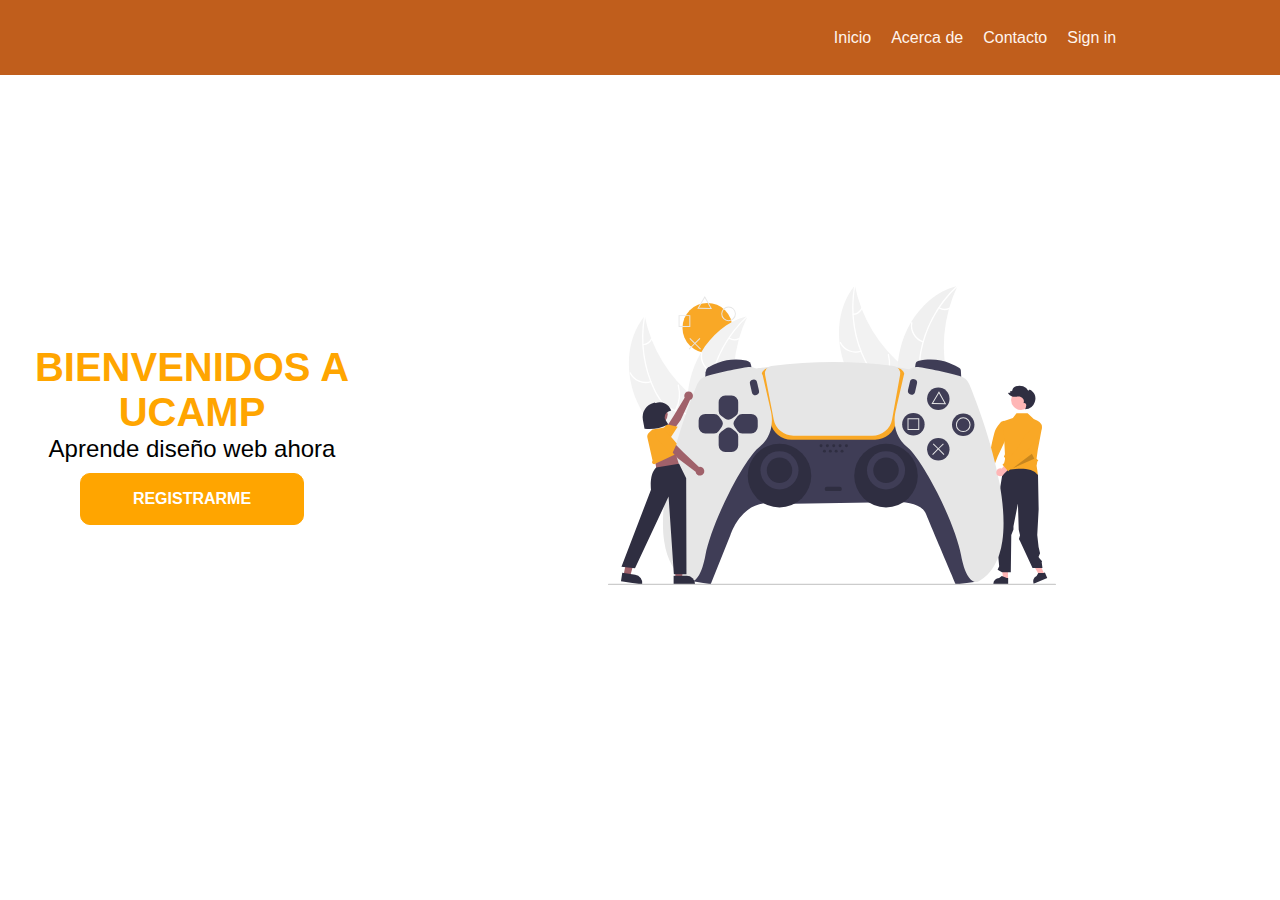
<file: index.html>
<!DOCTYPE html>
<html lang="en">
<head>
    <meta charset="UTF-8">
    <meta http-equiv="X-UA-Compatible" content="IE=edge">
    <meta name="viewport" content="width=device-width, initial-scale=1.0">
    <title> Reto 3</title>
    <link rel="stylesheet" href="./style.css">
</head>
<body>
    
    <header>
        <div class="left-header"> <div class="logo"></div> </div>
        <div class="rigth-header">
            <ul>
                <li> <a href=""> Inicio</a></li>
                <li> <a href=""> Acerca de</a></li>
                <li> <a href=""> Contacto</a></li>
                <li> <a href=""> Sign in</a></li>
            </ul>
        </div>
    </header>
    <main>
       
        <section class="text-section">
            <div class="title-text-section">
                <h1>BIENVENIDOS A UCAMP</h1>
                <p>Aprende diseño web ahora</p>
                <div class="boton-primario">REGISTRARME</div>
                </div>
            
        </section>

        <section class="img-section">
            <img src="./img/undraw_Gaming_re_cma2.svg" alt="esta es una imagen">
            </section>
    </main>





</body>
</html>
</file>
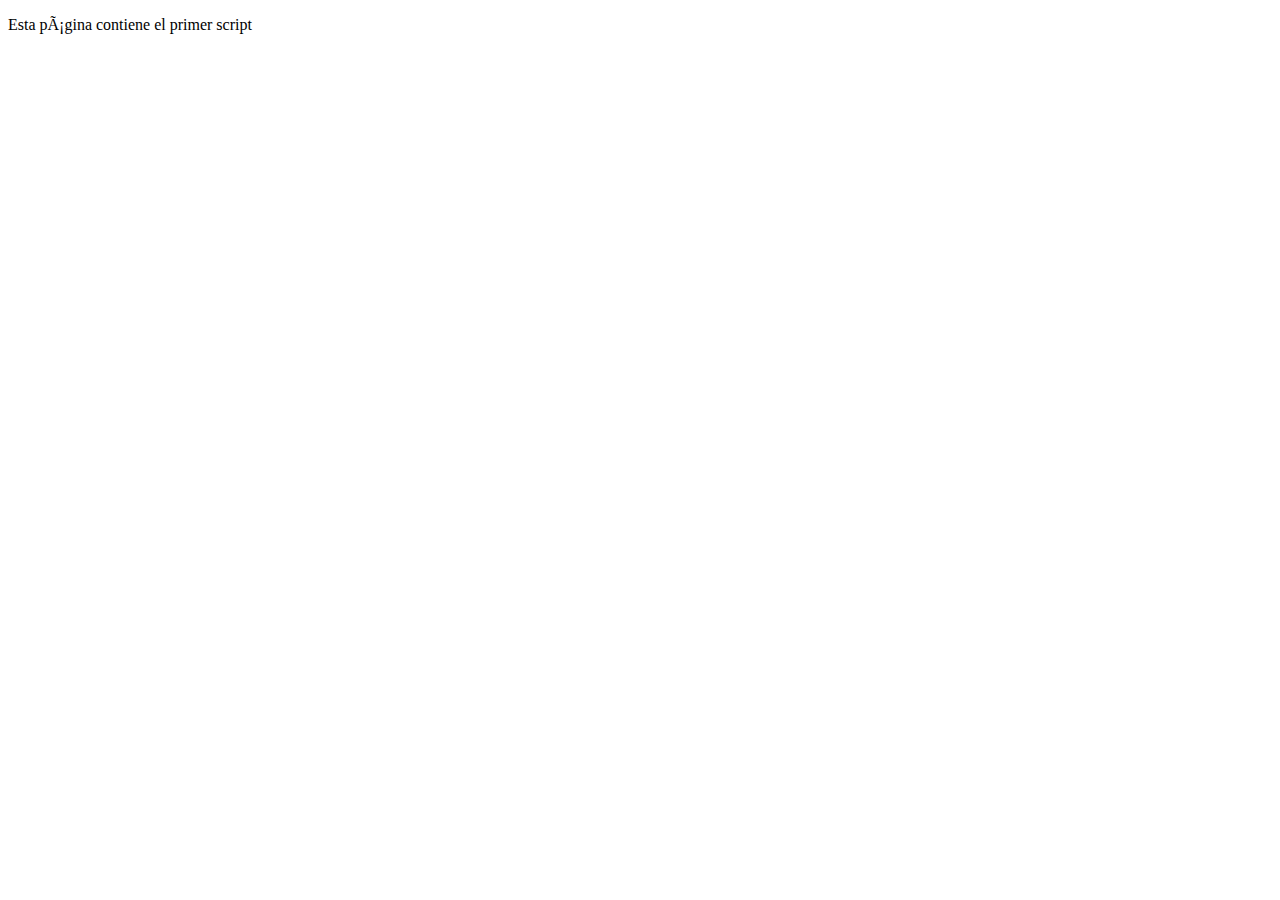
<file: Ejercicios Javascript 1/Reto1.html>
<!DOCTYPE html PUBLIC "-//W3C//DTD XHTML 1.0 Transitional//EN" "
http://www.w3.org/TR/xhtml1/DTD/xhtml1-transitional.dtd">
<html xmlns="http://www.w3.org/1999/xhtml">
<head>
<meta http-equiv="Content-Type" content="text/html; charset=iso-
8859-1" />
<title>El primer script</title>


</head>
<body>

    <script src="./JS/codigo.js"></script>
    <noscript>
        <p>Bienvenido a Mi Sitio</p>
        <p>La página que estás viendo requiere para su funcionamiento el uso de JavaScript.
      Si lo has deshabilitado intencionadamente, por favor vuelve a activarlo.</p>
      </noscript>
<p>Esta página contiene el primer script</p>
</body>
</html>
</file>
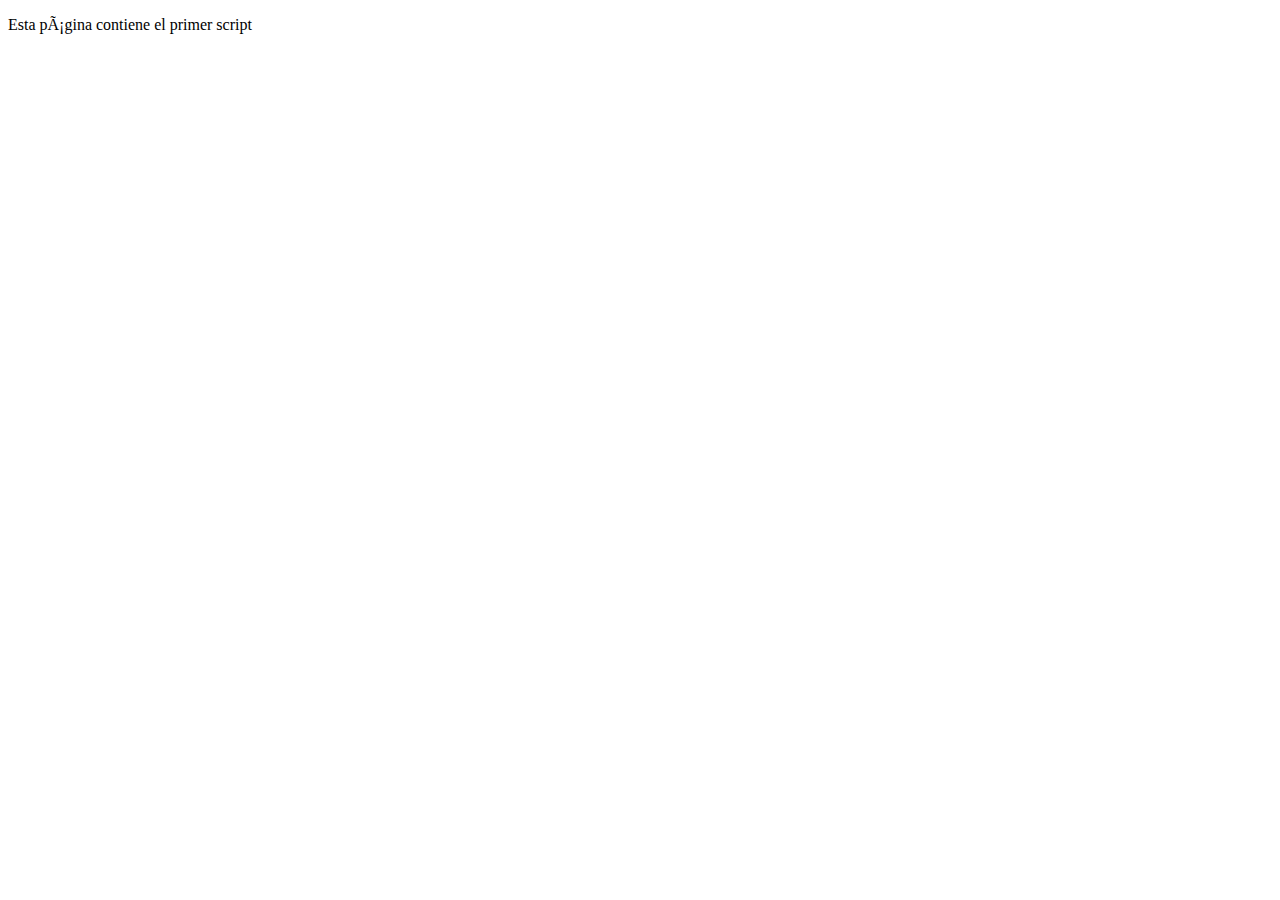
<file: Ejercicios Javascript 1/Reto2.html>
<!DOCTYPE html PUBLIC "-//W3C//DTD XHTML 1.0 Transitional//EN" "
http://www.w3.org/TR/xhtml1/DTD/xhtml1-transitional.dtd">
<html xmlns="http://www.w3.org/1999/xhtml">
<head>
<meta http-equiv="Content-Type" content="text/html; charset=iso-
8859-1" />
<title>El primer script</title>


</head>
<body>

    <script src="./JS/codigo2.js"></script>
    <noscript>
        <p>Bienvenido a Mi Sitio</p>
        <p>La página que estás viendo requiere para su funcionamiento el uso de JavaScript.
      Si lo has deshabilitado intencionadamente, por favor vuelve a activarlo.</p>
      </noscript>
<p>Esta página contiene el primer script</p>
</body>
</html>
</file>
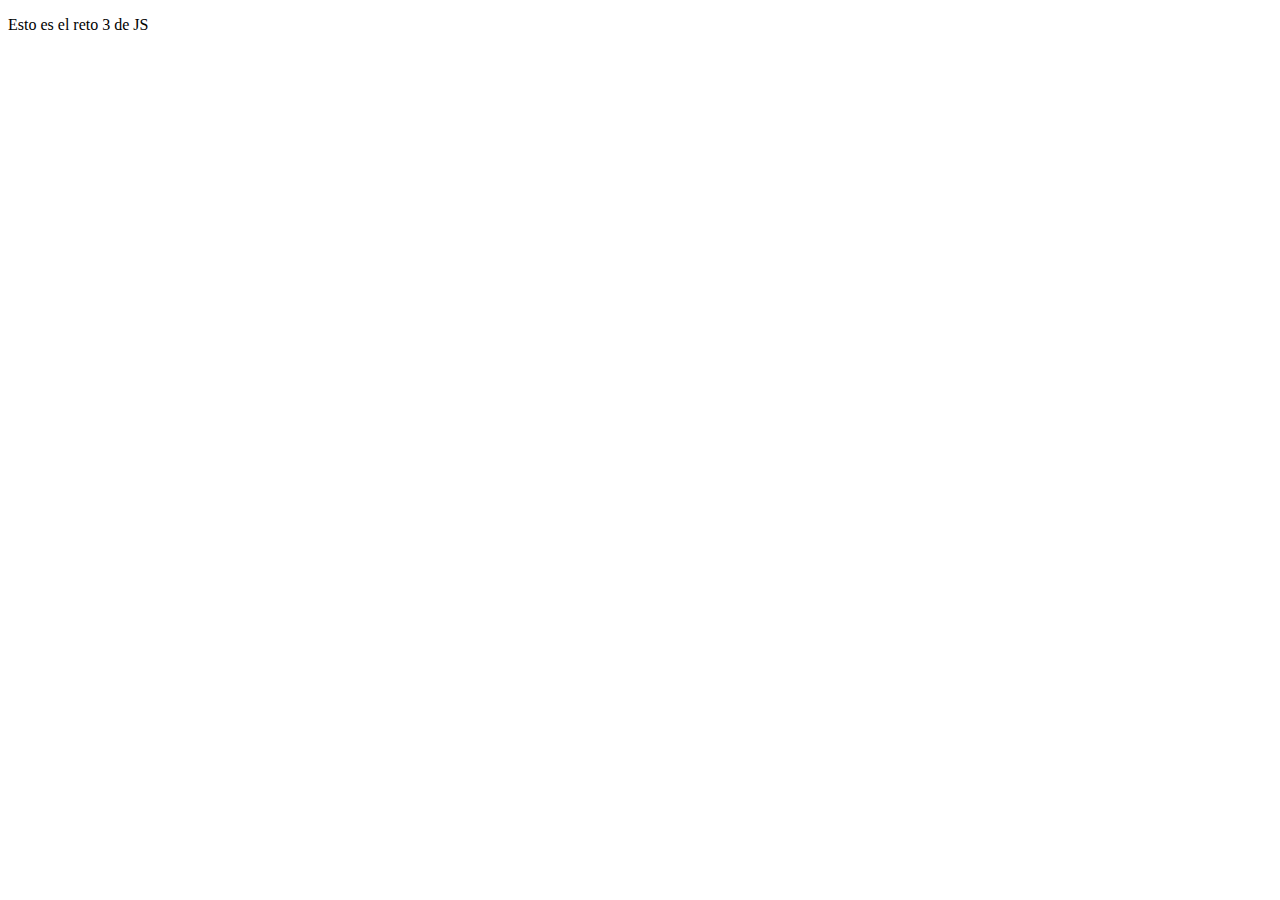
<file: Ejercicios Javascript 1/Reto3.html>
<!DOCTYPE html>
<html lang="en">
<head>
    <meta charset="UTF-8">
    <meta http-equiv="X-UA-Compatible" content="IE=edge">
    <meta name="viewport" content="width=device-width, initial-scale=1.0">
    <title>Document</title>
</head>
<body>
    <p>Esto es el reto 3 de JS</p>

    <script>

var meses = ["Enero","Febrero","Marzo","Abril","Mayo","Junio","Julio","Agosto","Septiembre","Octubre","Noviembre","Diciembre"];


for (var i = 0; i<=11; i++){
           console.log(meses[i])
    alert(meses[i]);
           }

    </script>
</body>
</html>
</file>
<file: style.css>
* {
    margin: 0;
    padding: 0;
    list-style: none;
    text-decoration: none;
    border: none;
    outline: none;
    font-family: Arial, Helvetica, sans-serif;
}
body{
    min-width: 320px;
 background-color: white;
}
header{
background-color: rgb(192, 94, 28);
width: 100%;
height: 20vh;
display: flex;
flex-wrap: wrap;
align-items: center;
justify-content: center;
}
.left-header{
    color: whitesmoke;
    width: 100%;
    display: flex;
    text-align: center;
    justify-content: center;
}
.logo{
    width: 40px;
    height: 40px;
    background-image: url(https://clipartart.com/images/cool-gaming-logo-clipart-7.png);
    background-position: center;
    background-size:contain;
}
.rigth-header{
    width: 100%;
    justify-content: center;
}
header ul{
    display: flex;
    justify-content: center;
}
li{
    display: flex;
    justify-content: center;
    margin: 10px;

}
a{
    color: seashell;
}


h1{
    color: orange;
    font-size: 2.5rem;   
    width: 100%;
}
p{
    color: black;
    font-size: 1.5rem;
    width: 100%;
}
main{
    
    width: 100%;
    height: 80vh;
    display: flex;
    flex-wrap: wrap;
}
.img-section{
   
    width: 100%;
    height: auto;
    display: flex;
    align-items: center;
    justify-content: center;
}
.text-section{
    width: 100%;
    height:auto ;
    display: flex;
    flex-wrap: wrap;
    align-items: center;
    justify-content: center;
}
.title-text-section{
    width: 100%;
    display: flex;
    flex-wrap: wrap;
    justify-content: center;
    text-align: center;
}

img{
    width: 50%;
}
.boton-primario {
    cursor: pointer;
    margin-top: 10px;
    width: 50%;
    height: 50px;
    background-color: orange;
    border: 0;
    font-size: 1rem;
    font-weight: 600;
    color: white;
    border-radius: 5px;
    padding: 0 15px;
    border: 1px solid orange;
    border-radius: 10px;
    text-align: center;
    display: flex;
    justify-content: center;
    align-items: center;

}
.boton-primario:hover {
    box-shadow: 0 1px 6px 0 orange;
    border-color: orange;
}
@media (min-width: 600px){
    header{
        width: 100%;
        height: 5vh;
        display: flex;
        flex-wrap: wrap;
        align-items: center;
        justify-content: center;
        padding: 15px;
        }
        .left-header{
            color: white;
            width: 50%;
            display: flex;
            text-align: center;
            justify-content: left;
        }
        .logo{
            width: 40px;
            height: 40px;
            background-image: url(https://clipartart.com/images/cool-gaming-logo-clipart-7.png);
            background-position: center;
            background-size:contain;
        }
        .rigth-header{
            width: 50%;
            justify-content: right;
        }
        ul{
            justify-content: right;
        }
        .img-section{
            order: 1;
            width: 70%;
            height: auto;
            display: flex;
            align-items: center;
            justify-content: center;
        }
        .text-section{
            order: 2;
            width: 30%;
            height:auto ;
            display: flex;
            flex-wrap: wrap;
            align-items: center;
            justify-content: center;
        }
    
}
@media (min-width: 800px){
    .img-section{
        order: 2;
        width: 70%;
    }
    .text-section{
        order: 1;
        width: 30%;
    }
}
</file>
